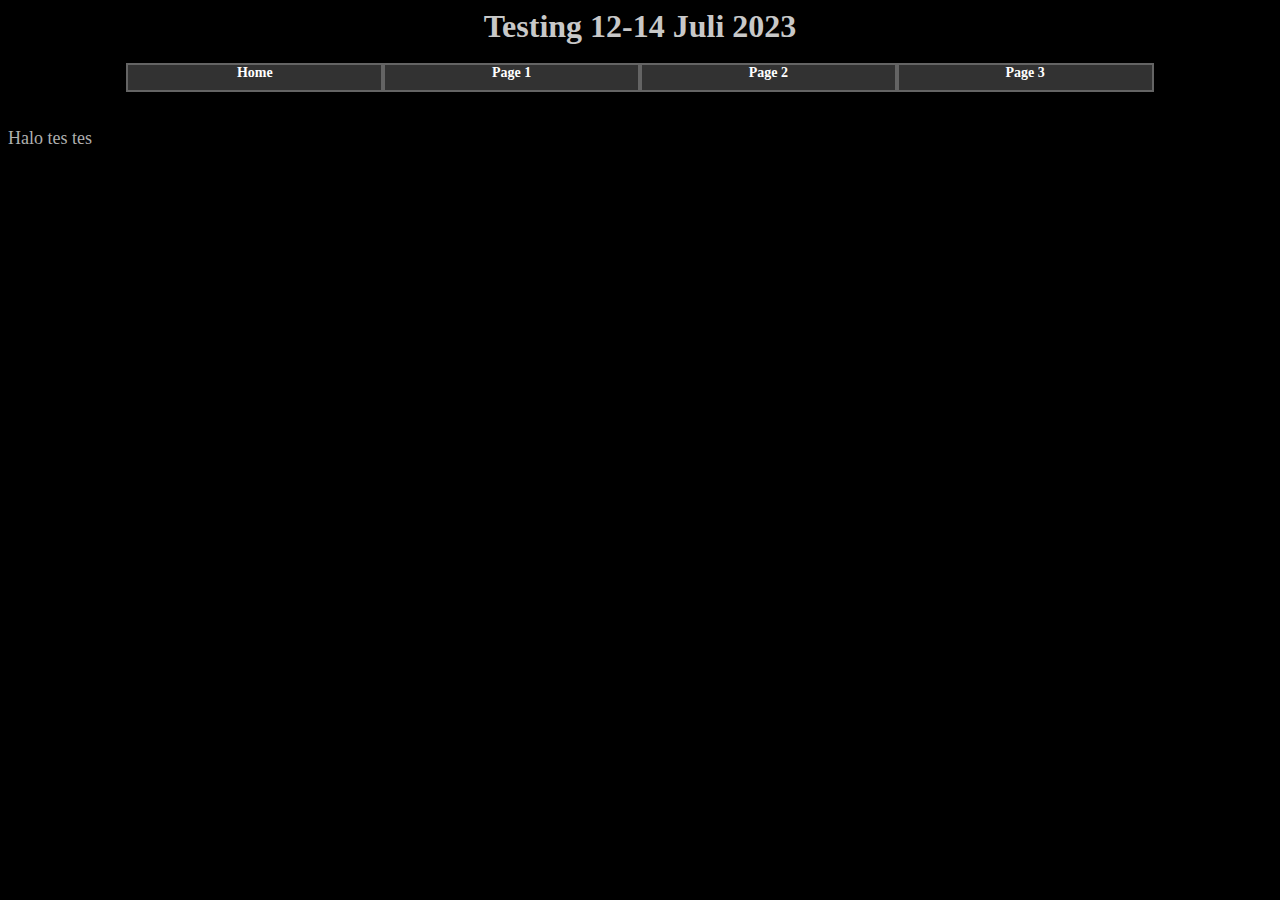
<file: index.html>
<!doctype html>

<html>
    <head>
        <meta charset="utf-8">
        <title>a testing 12 juli</title>
        <link rel="icon" type="image/x-icon" href="assets/iconatas.ico">
        <link rel="stylesheet" href="styles/main.css">
    </head>
    <body>
        <header>Testing 12-14 Juli 2023</header><br>
        <div class="pages">
            <custom-button onclick="window.location.href='index.html'">Home</custom-button>
            <custom-button onclick="window.location.href='page1.html'">Page 1</custom-button>
            <custom-button onclick="window.location.href='page2.html'">Page 2</custom-button>
            <custom-button onclick="window.location.href='page3.html'">Page 3</custom-button>
        </div><br>
        <br>
        <normal>Halo tes tes</normal><br>
        <br>
        <normal><span name="hari_ini"></span></normal><br>
        <normal><span name="jam_sekarang"></span></normal><br>
        <script src="scripts/main.js"></script>
    </body>
</html>
</file>
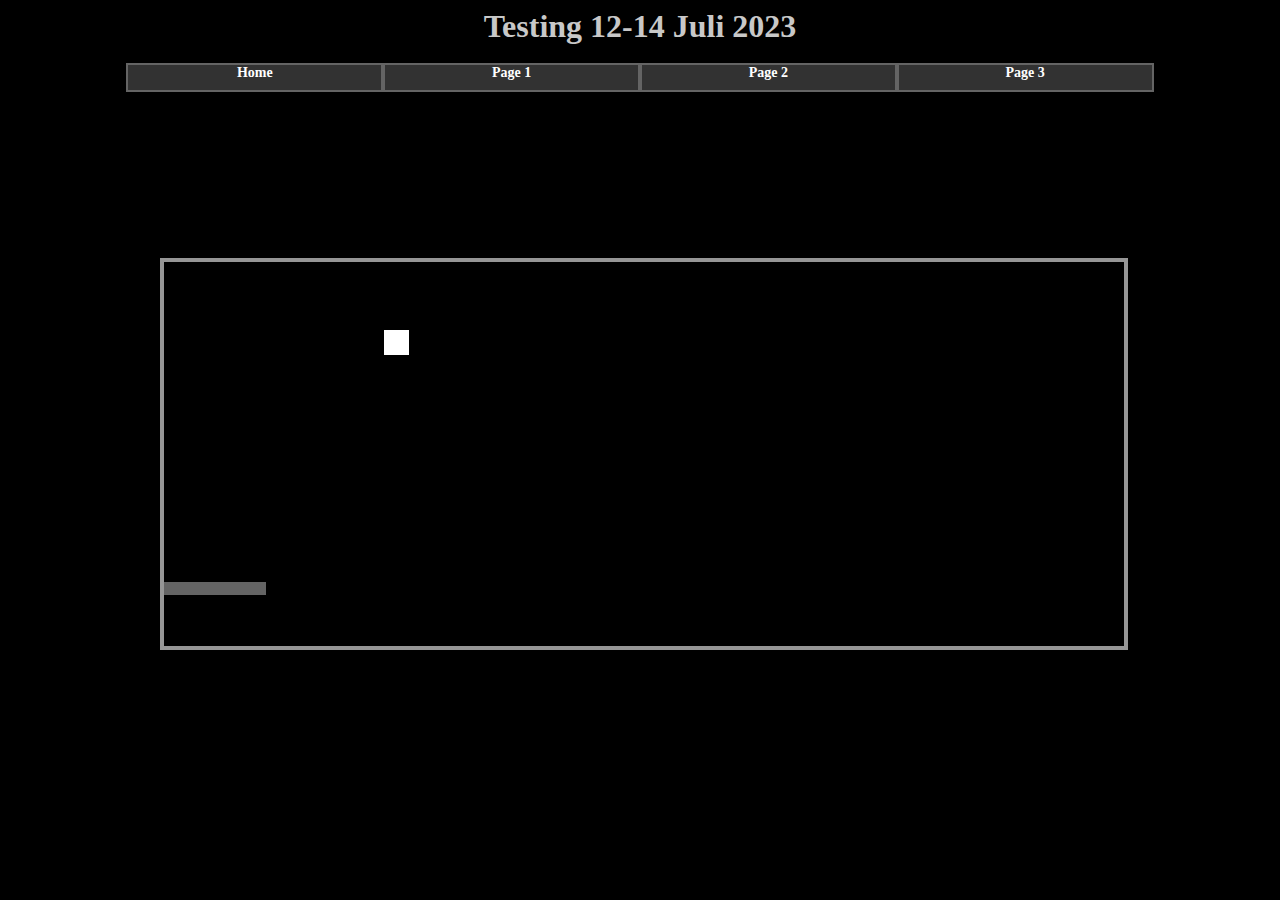
<file: page1.html>
<!doctype html>

<html>
    <head>
        <meta charset="utf-8">
        <title>Page 1</title>
        <link rel="icon" type="image/x-icon" href="assets/iconatas.ico">
        <link rel="stylesheet" href="styles/main.css">
        <link rel="stylesheet" href="styles/pong.css">
    </head>
    <body>
        <header>Testing 12-14 Juli 2023</header><br>
        <div class="pages">
            <custom-button onclick="window.location.href='index.html'">Home</custom-button>
            <custom-button onclick="window.location.href='page1.html'">Page 1</custom-button>
            <custom-button onclick="window.location.href='page2.html'">Page 2</custom-button>
            <custom-button onclick="window.location.href='page3.html'">Page 3</custom-button>
        </div><br>
        <br>
        <div id="ball"></div>
        <div id="pan"></div>
        <div id="barrier">
			<div id="over">GAME OVER</div>
		</div>
		<div id="retry" onclick="Reset()">RETRY</div>
        <script src="scripts/pong.js"></script>
    </body>
</html>
</file>
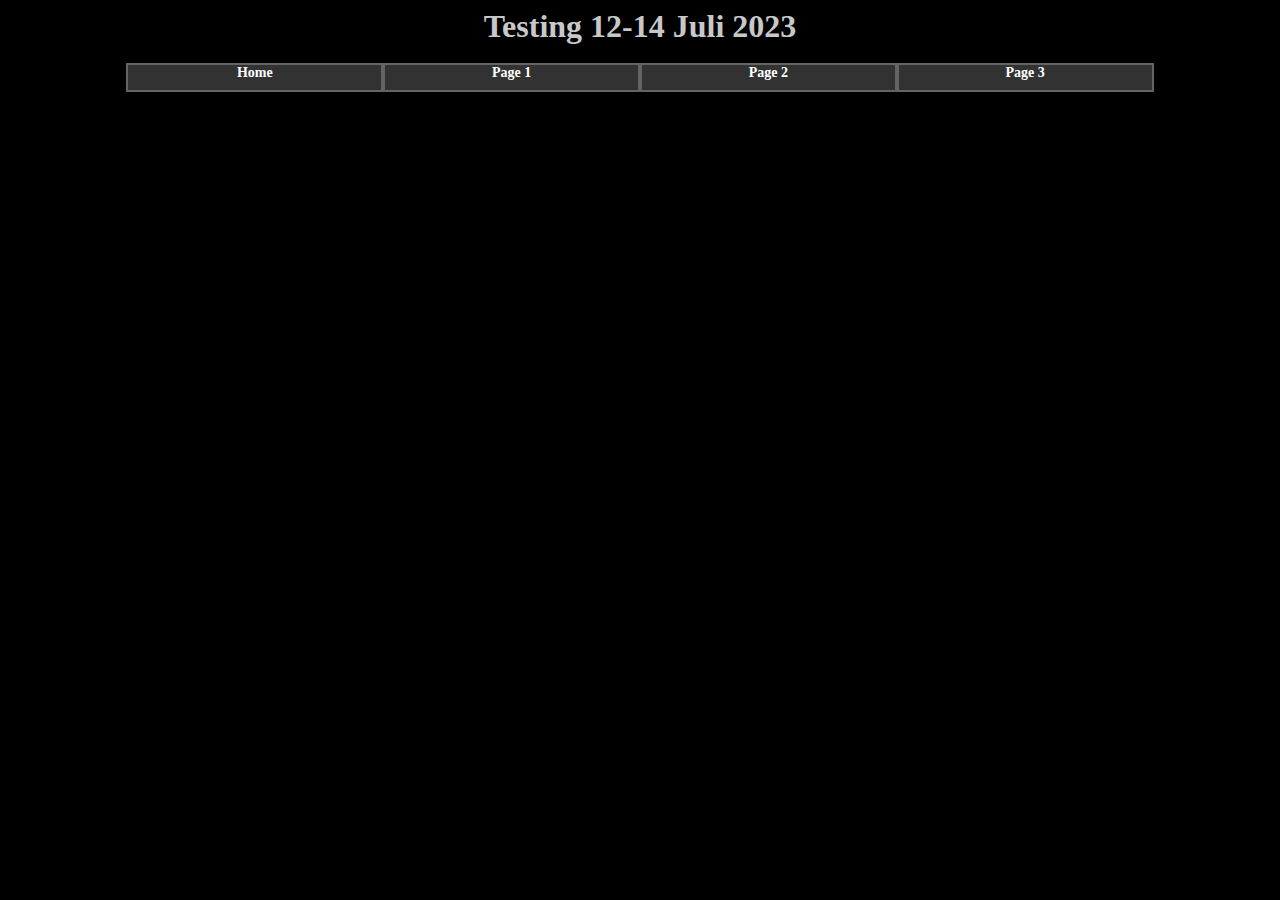
<file: page2.html>
<!doctype html>

<html>
    <head>
        <meta charset="utf-8">
        <title>Page 2</title>
        <link rel="icon" type="image/x-icon" href="assets/iconatas.ico">
        <link rel="stylesheet" href="styles/main.css">
    </head>
    <body>
        <header>Testing 12-14 Juli 2023</header><br>
        <div class="pages">
            <custom-button onclick="window.location.href='index.html'">Home</custom-button>
            <custom-button onclick="window.location.href='page1.html'">Page 1</custom-button>
            <custom-button onclick="window.location.href='page2.html'">Page 2</custom-button>
            <custom-button onclick="window.location.href='page3.html'">Page 3</custom-button>
        </div><br>
        <br>
    </body>
</html>
</file>
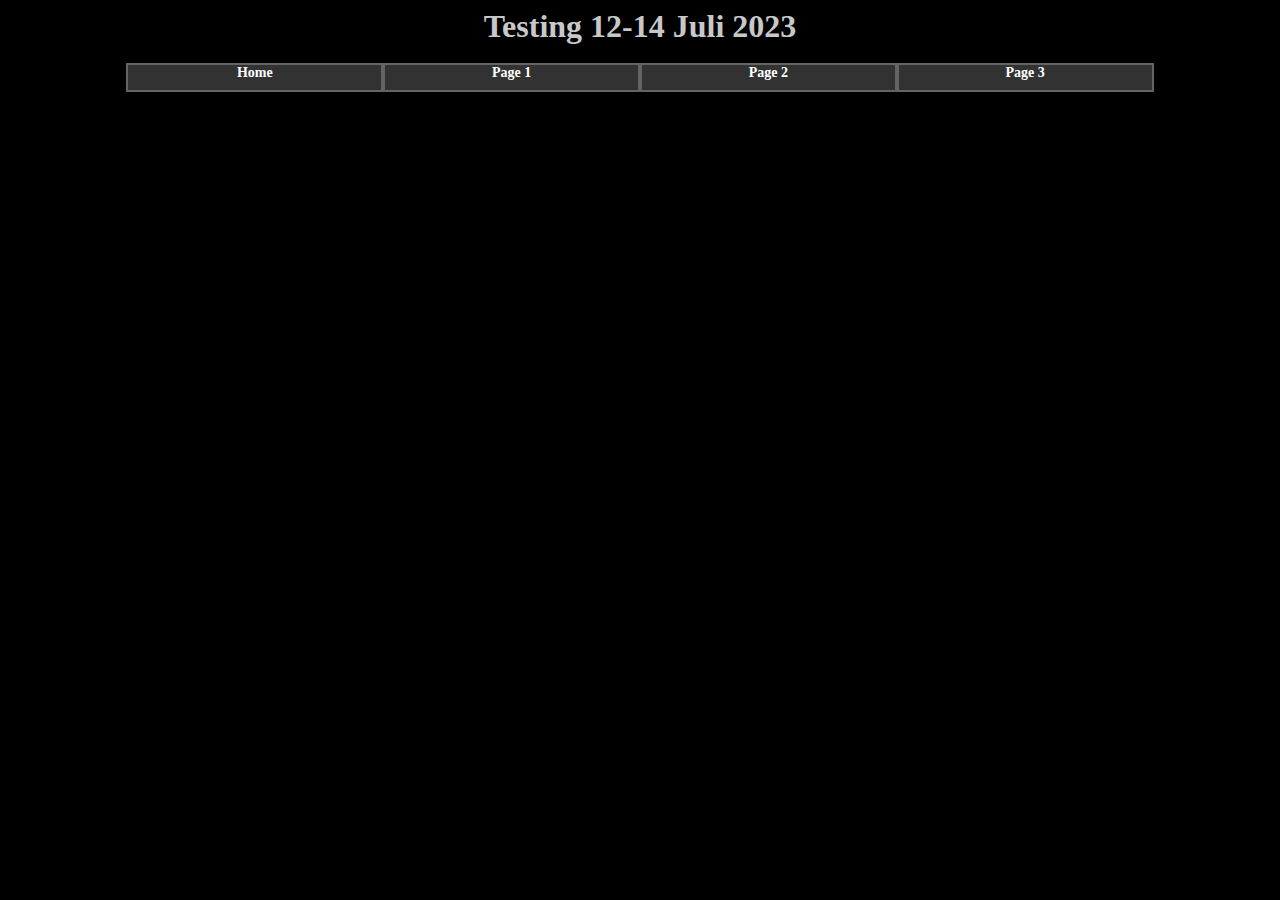
<file: page3.html>
<!doctype html>

<html>
    <head>
        <meta charset="utf-8">
        <title>Page 3</title>
        <link rel="icon" type="image/x-icon" href="assets/iconatas.ico">
        <link rel="stylesheet" href="styles/main.css">
    </head>
    <body>
        <header>Testing 12-14 Juli 2023</header><br>
        <div class="pages">
            <custom-button onclick="window.location.href='index.html'">Home</custom-button>
            <custom-button onclick="window.location.href='page1.html'">Page 1</custom-button>
            <custom-button onclick="window.location.href='page2.html'">Page 2</custom-button>
            <custom-button onclick="window.location.href='page3.html'">Page 3</custom-button>
        </div><br>
        <br>
    </body>
</html>
</file>
<file: styles/main.css>
a {
    font-family: Verdana;
    font-size: larger;
}

a:link {
  color: lightblue;
  background-color: transparent;
  text-decoration: none;
}

a:visited {
  color: lightpink;
  background-color: transparent;
  text-decoration: none;
}

a:hover {
  color: white;
  background-color: transparent;
  text-decoration: underline;
}

a:active {
  color: white;
  background-color: transparent;
  text-decoration: underline;
}

body {
    background-color: rgb(0, 0, 0);
}

.pages {
  width:100%;
  text-align: center;
  font-size: 0px;
}

header {
    color: rgb(200, 200, 200);
    text-align: center;
    font-size: xx-large;
    font-family: Verdana;
    font-style: normal;
    font-weight: bolder;
}

normal {
    color: rgb(175, 175, 175);
    text-align: left;
    font-size: large;
    font-family: Verdana;
    font-style: normal;
    font-weight: normal;
}

custom-button{
	background-color: rgb(50, 50, 50);
	color:  white;
  font-family: Verdana;
	font-size: 14px;
	font-weight: 600;
	cursor: pointer;
  width: 20%;
  border: 2px solid;
  border-color: rgb(100, 100, 100);
	height: 25px; 
	display: inline-block;
}

custom-button:hover {
	background-color:  rgb(150, 150, 150);
}

custom-button:active {
	background-color:  rgb(150, 150, 150);
}
</file>
<file: styles/pong.css>
#ball {
    background-color: white;
    width: 15px;
    height: 15px;
    margin-bottom: 15px;
    clear: both;
}

#pan {
    background-color: rgb(100,100,100);
    width: 75px;
    height: 10px;
    margin-bottom: 15px;
    clear: both;
}

#barrier {
    background: none;
	align: middle;
    width: 400px;
    height: 300px;
    border: 4px solid;
    border-color: rgb(150,150,150);
}

#over {
	color: rgb(255,255,255);
	text-align: center;
	font-family: Impact;
	font-size: xxx-large;
}

#retry {
	background-color: rgb(200, 200, 200);
	color: rgb(0,0,0);
	text-align: center;
	font-family: Impact;
	font-size: 100%;
	font-weight: 600;
	cursor: pointer;
	width: 10%;
	border: 2px solid;
	border-color: rgb(150, 150, 150);
	height: 5%; 
}

#retry:hover {
	background-color:  rgb(255, 255, 255);
}

#retry:active {
	background-color:  rgb(255, 255, 255);
}
</file>
